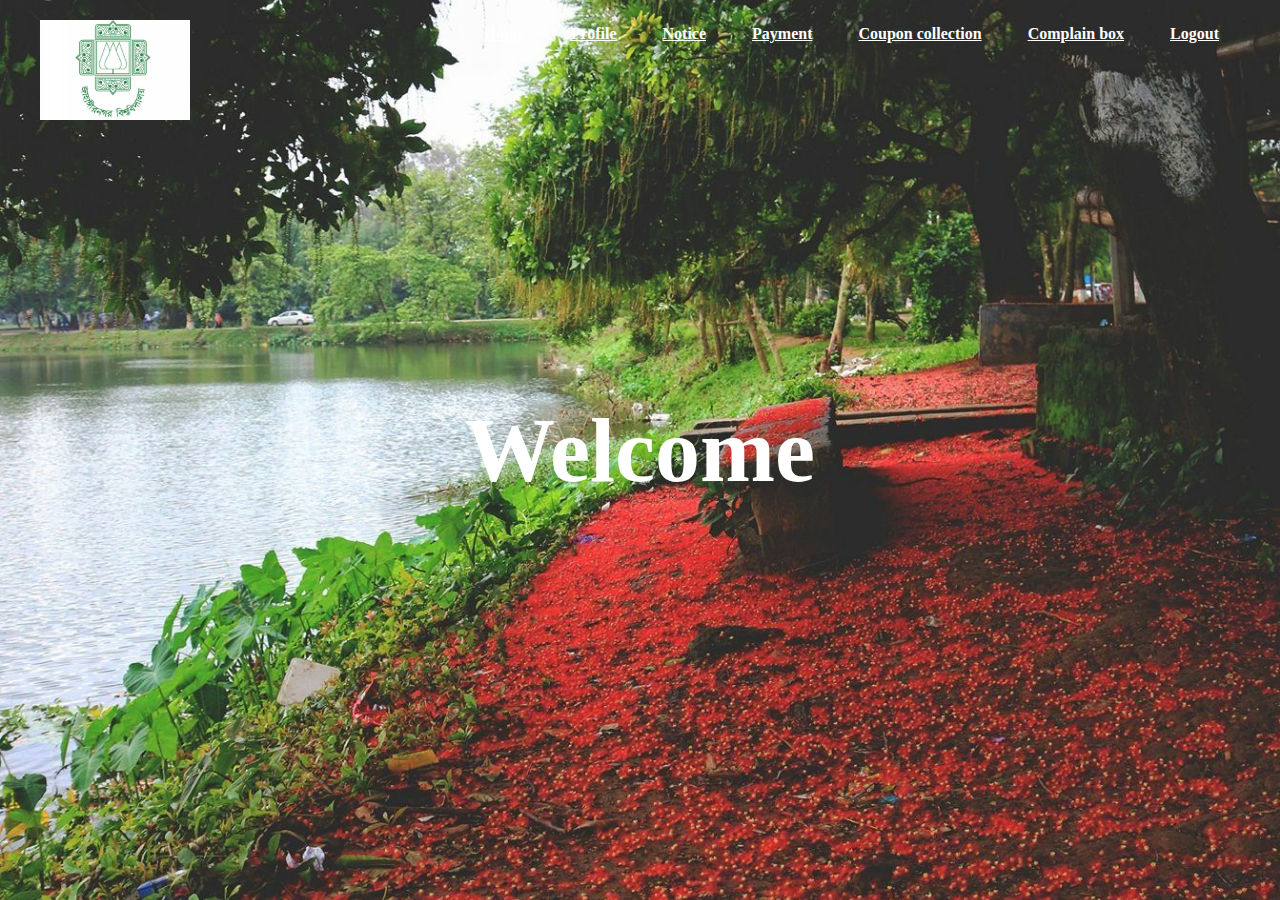
<file: index.html>
<!DOCTYPE html>
<html>
<head>
	<link rel="stylesheet"  href="index.css">
</head>
<body>
	<header>
   <div class="main">
    <div class="logo">
     <img src="logo1.jpeg">
    </div> 
     <ul>
     	<li class="active"><a href="hs1.html">Home</a></li>
     	<li><a href="#">Profile</a></li>
     	<li><a href="#">Notice</a></li>
     	<li><a href="#">Payment</a></li>
     	<li><a href="#">Coupon collection</a></li>
     	<li><a href="#">Complain box</a></li>
      <li><a href="#">Logout</a></li>
     </ul>
   </div>
   <div class="title">
    <h1>Welcome</h1>
  </div>
   </header>
</body>
</html>
</file>
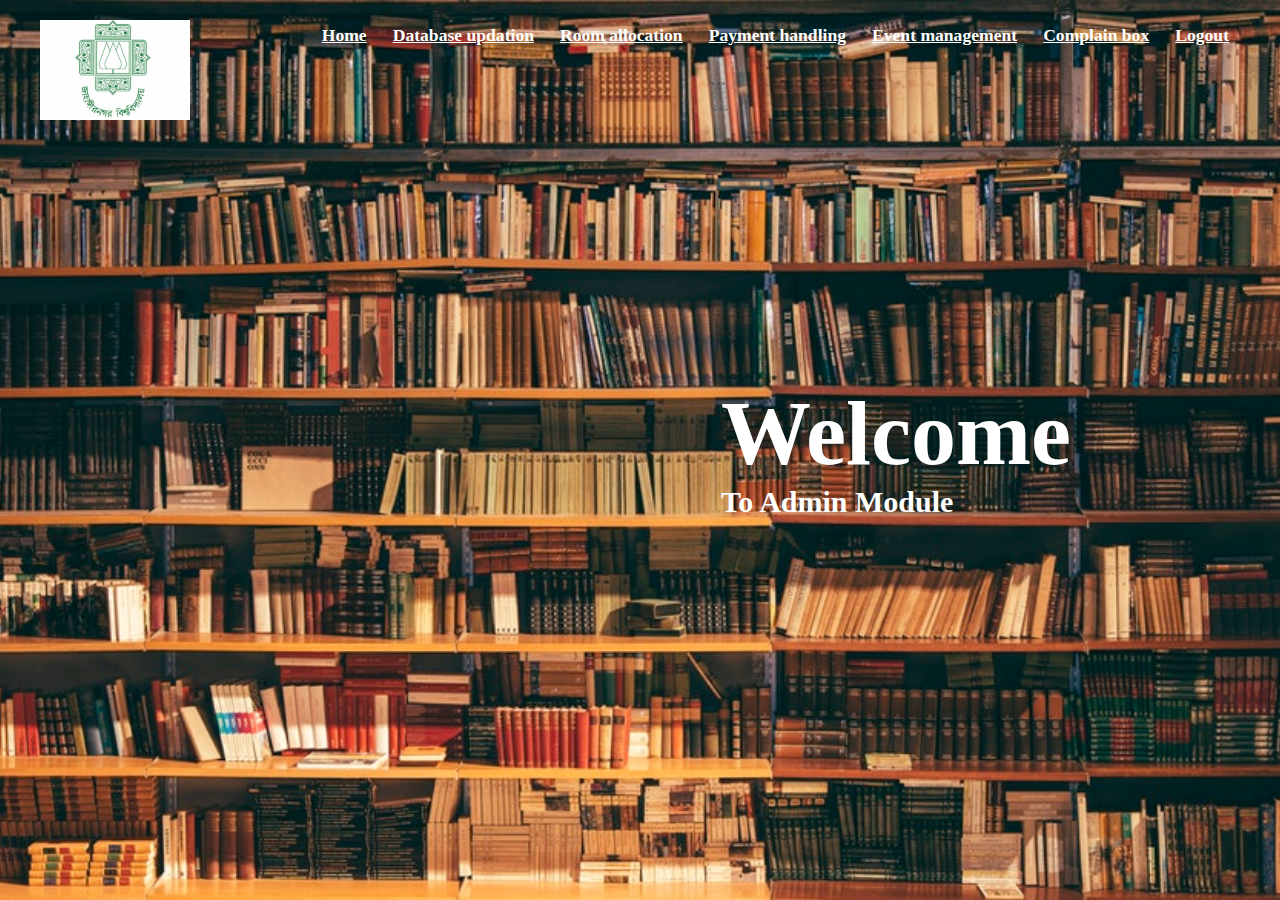
<file: adwel.html>
<!DOCTYPE html>
<html>
<head>
	<link rel="stylesheet"  href="adwel.css">
</head>
<body>
	<header>
   <div class="main">
    <div class="logo">
     <img src="logo1.jpeg">
    </div> 
     <ul>
     	<li class="active"><a href="hs1.html">Home</a></li>
     	<li><a href="#">Database updation</a></li>
     	<li><a href="#">Room allocation</a></li>
     	<li><a href="#">Payment handling</a></li>
     	<li><a href="#">Event management</a></li>
     	<li><a href="#">Complain box</a></li>
      <li><a href="#">Logout</a></li>
     </ul>
   </div>
   <div class="title">
    <h1>Welcome</h1>
    <h4>To Admin Module</h4>
  </div>
   </header>
</body>
</html>
</file>
<file: index.css>
*{
	margin: 0;
	padding: 0;
	font-family: Century Gothic;
}
header{
	background-image: url(2.jpg);
	height: 100vh;
	background-position: center;
	background-size: cover;

}
ul{
	float:right;
	list-style-type:none;
	margin-top: 25px;
}
ul li{
display: inline-block;
}
ul li a{
	test-decoration:none;
	color:#fff;
	padding:5px 20px;
	border:1px solid transparent;
	transition: 0.6s ease;
	font-weight: bold;
}
ul li a:hover{
	background-color:#fff ;
	color:#000;
}
ul li .actice a{
	background-color:#fff ;
	color:#000;
}
.logo img{
	float:left;
	width: 150px;
	height: auto;
	padding-top: 20px;

}
.main{
	max-width: 1200px;
	margin:auto;
}
.title{
	position: absolute;
	top: 50%;
	left:50%;
	transform: translate(-50%,-50%);
}
.title h1{
	color: #fff;
	font-size: 90px;
}
</file>
<file: adwel.css>
*{
	margin: 0;
	padding: 0;
	font-family: Century Gothic;
}
header{
	background-image: url(3.jpg);
	height: 100vh;
	background-position: center;
	background-size: cover;

}
ul{
	float:right;
	list-style-type:none;
	margin-top: 25px;
}
ul li{
display: inline-block;
}
ul li a{
	test-decoration:none;
	color:#fff;
	padding:5px 10px;
	border:1px solid transparent;
	transition: 0.6s ease;
	font-weight: bolder;
	font-size: 110%;
}
ul li a:hover{
	background-color:#fff ;
	color:#000;
}
ul li .actice a{
	background-color:#fff ;
	color:#000;
}
.logo img{
	position: absolute;
	width: 150px;
	height: auto;
    padding-top: 20px;
}
.main{
	max-width: 1200px;
	margin:auto;
}
.title{
	position: absolute;
	top: 50%;
	left:70%;
	transform: translate(-50%,-50%);
}
.title h1{
	color: #fff;
	font-size: 90px;
}
.title h4{
	color: #fff;
	font-size: 30px;
}
</file>
